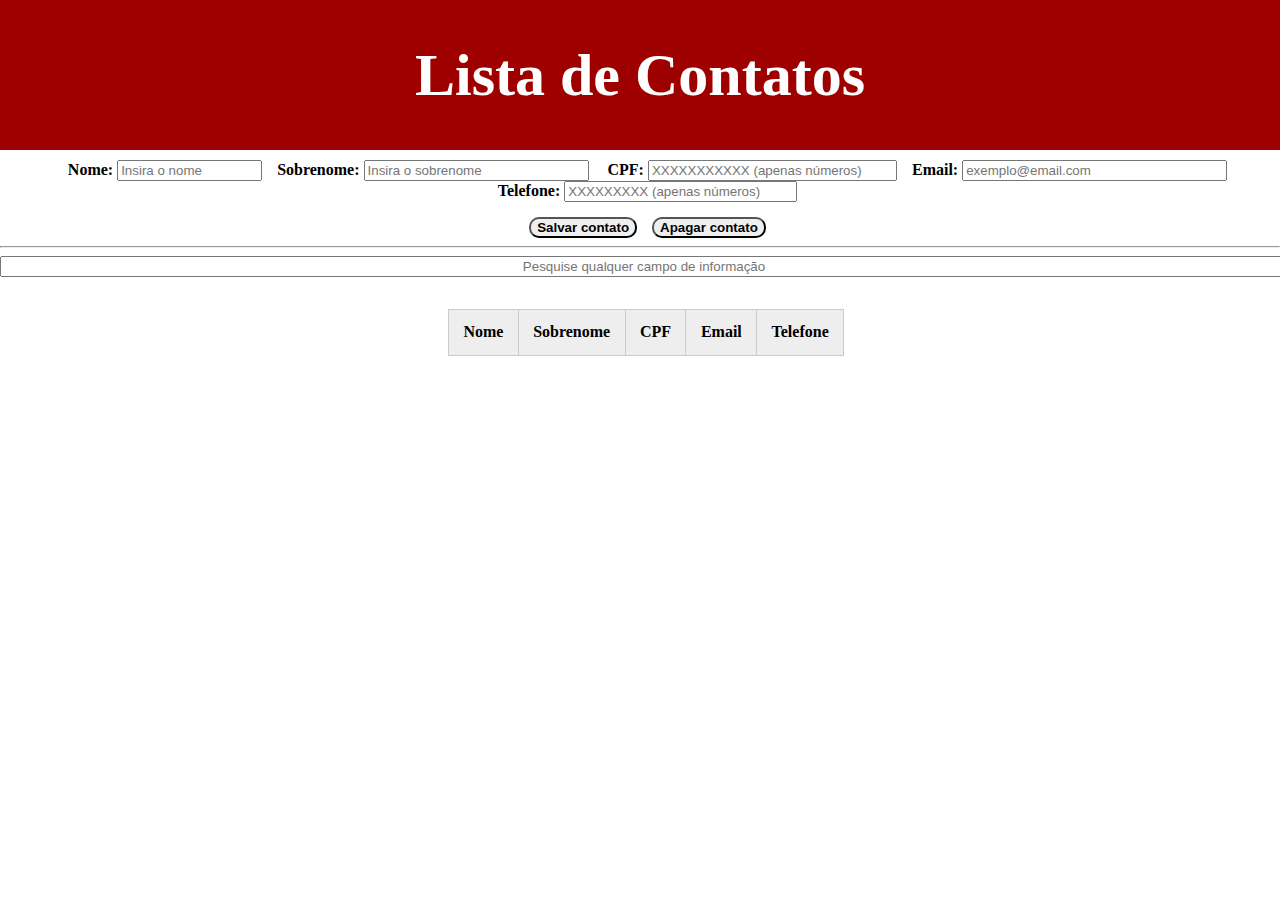
<file: index.html>
<!DOCTYPE html>
<html lang="pt-br">
<head>
    <meta charset="UTF-8">
    <meta http-equiv="X-UA-Compatible" content="IE=edge">
    <meta name="viewport" content="width=device-width, initial-scale=1.0">
    <title>Lista de Contatos</title>

    <link rel="stylesheet" href="styles/reset.css">
    <link rel="stylesheet" href="styles/style.css">

    <script src="scripts/db.js"></script>
</head>
<body>
    <header>
        <h1 class="titulo">Lista de Contatos</h1>
    </header>

    <main>
        <section class="formulario">
            <form id="adiciona-contato">
                <input type="hidden" id="field-id" value=""/>

                <fieldset class="contato-nome">
                    <div class="campo-form">
                        <label for="nome">Nome:</label>
                        <input type="text" id="nome" placeholder="Insira o nome" size="15" required>
                    </div>

                    <div class="campo-form">
                        <label for="sobrenome">Sobrenome:</label>
                        <input type="text" id="sobrenome" placeholder="Insira o sobrenome" size="25" required>
                    </div>
                </fieldset>

                <fieldset class="contato-info">
                    <div class="campo-form">
                        <label for="cpf">CPF:</label>
                        <input type="text" id="cpf" placeholder="XXXXXXXXXXX (apenas números)" size="28" maxlength="11">
                    </div>

                    <div class="campo-form">
                        <label for="email">Email:</label>
                        <input type="mail" id="email" placeholder="exemplo@email.com" size="30">
                    </div>
                </fieldset>

                <fieldset class="contato-telefone">
                    <div class="campo-form">
                        <label for="telefone">Telefone:</label>
                        <input type="text" id="telefone" placeholder="XXXXXXXXX (apenas números)" size="26" required>
                    </div>
                </fieldset>

                <div class="campo-form botoes-form">
                    <fieldset class="contato-botoes">
                        <div>
                            <button id="salvar">Salvar contato</button>
                        </div>
                        <div>
                            <button id="apagar">Apagar contato</button>
                        </div>
                    </fieldset>
                </div>
            </form><hr>
        </section>

        <section class="barra-busca">
            <label for="busca"></label>
			<input type="text" name="busca" id="busca" placeholder="Pesquise qualquer campo de informação" size="300">
        </section>

        <section class="lista-contatos">
            <table id="tabela">
                <thead id="cabecalho-contato">
                    <tr>
                        <th>Nome</th>
                        <th>Sobrenome</th>
                        <th class="contato-cpf">CPF</th>
                        <th class="contato-email">Email</th>
                        <th>Telefone</th>
                    </tr>
                </thead>
                <tbody id="tabela-contatos">

                </tbody>
            </table>
        </section>
    </main>

    <script src="scripts/buscar.js"></script>
</body>
</html>
</file>
<file: styles/style.css>
@media screen and (min-width: 1024px) {
    header {
        margin: 0;
        height: 150px;
        background-color: #9e0000;
    }

    .titulo {
        padding-top: 45px;
        text-align: center;

        font-size: 60px;
        font-weight: bold;
        color: #ffffff;
    }

    .formulario {
        margin-top: 10px;
        text-align: center;
    }

    form fieldset {
        display: inline-flex;
        text-align: center;
    }

    form fieldset div {
        padding-left: 15px;
    }

    .formulario label {
        font-weight: bold;
    }

    form button {
        margin-top: 15px;
        border-radius: 10px;
        font-weight: bold;
    }

    form button:hover {
        background-color: #d1d1d1;
    }

    .barra-busca {
        margin-top: .5em;
        text-align: center;
    }

    #busca {
        text-align: center;
        width: 100%;
    }

    table {
        margin-top: 2em;
        margin-bottom : .5em;
        table-layout: fixed;
        display: flow-root;
    }

    td, th {
        padding: .9em;
        margin: 0;
        border: 1px solid #ccc;
        text-align: center;
        width: 10em;
    }

    th {
        font-weight: bold;
        background-color: #EEE;
    }

    .lista-contatos {
        width: 30%;
        height: 100%;
        margin: 0 auto;
    }

    .invisivel {
        display: none;
    }
}

@media screen and (max-width: 1024px) {
    header {
        margin: 0;
        height: 200px;
        background-color: #9e0000;
    }

    .titulo {
        padding-top: 45px;
        text-align: center;

        font-size: 60px;
        font-weight: bold;
        color: #ffffff;
    }

    .formulario {
        margin-top: 10px;
        text-align: center;
    }

    fieldset input::after {
        content: "\a";
        white-space: pre;
    }

    form fieldset div {
        padding-top: 5px;
        display: inline-block;
        text-align: center;
    }

    .formulario label {
        font-weight: bold;
    }

    form fieldset div button {
        margin-top: 10px;
        border-radius: 10px;
        font-weight: bold;
    }

    form button:hover {
        background-color: #d1d1d1;
    }

    .barra-busca {
        margin-top: .5em;
        text-align: center;
    }

    #busca {
        text-align: center;
        width: 100%;
    }

    table {
        margin-top: 2em;
        margin-left: -115px;
        width: 350px;
        text-align: center;
    }

    td, th {
        padding: .2em;
        margin: 0;
        border: 1px solid #ccc;
        text-align: center;
    }

    th {
        font-weight: bold;
        background-color: #EEE;
    }

    .contato-cpf, .contato-email {
        display: none;
    }

    .lista-contatos {
        width: 30%;
        height: 100%;
        margin: 0 auto;
    }

    .invisivel {
        display: none;
    }
}
</file>
